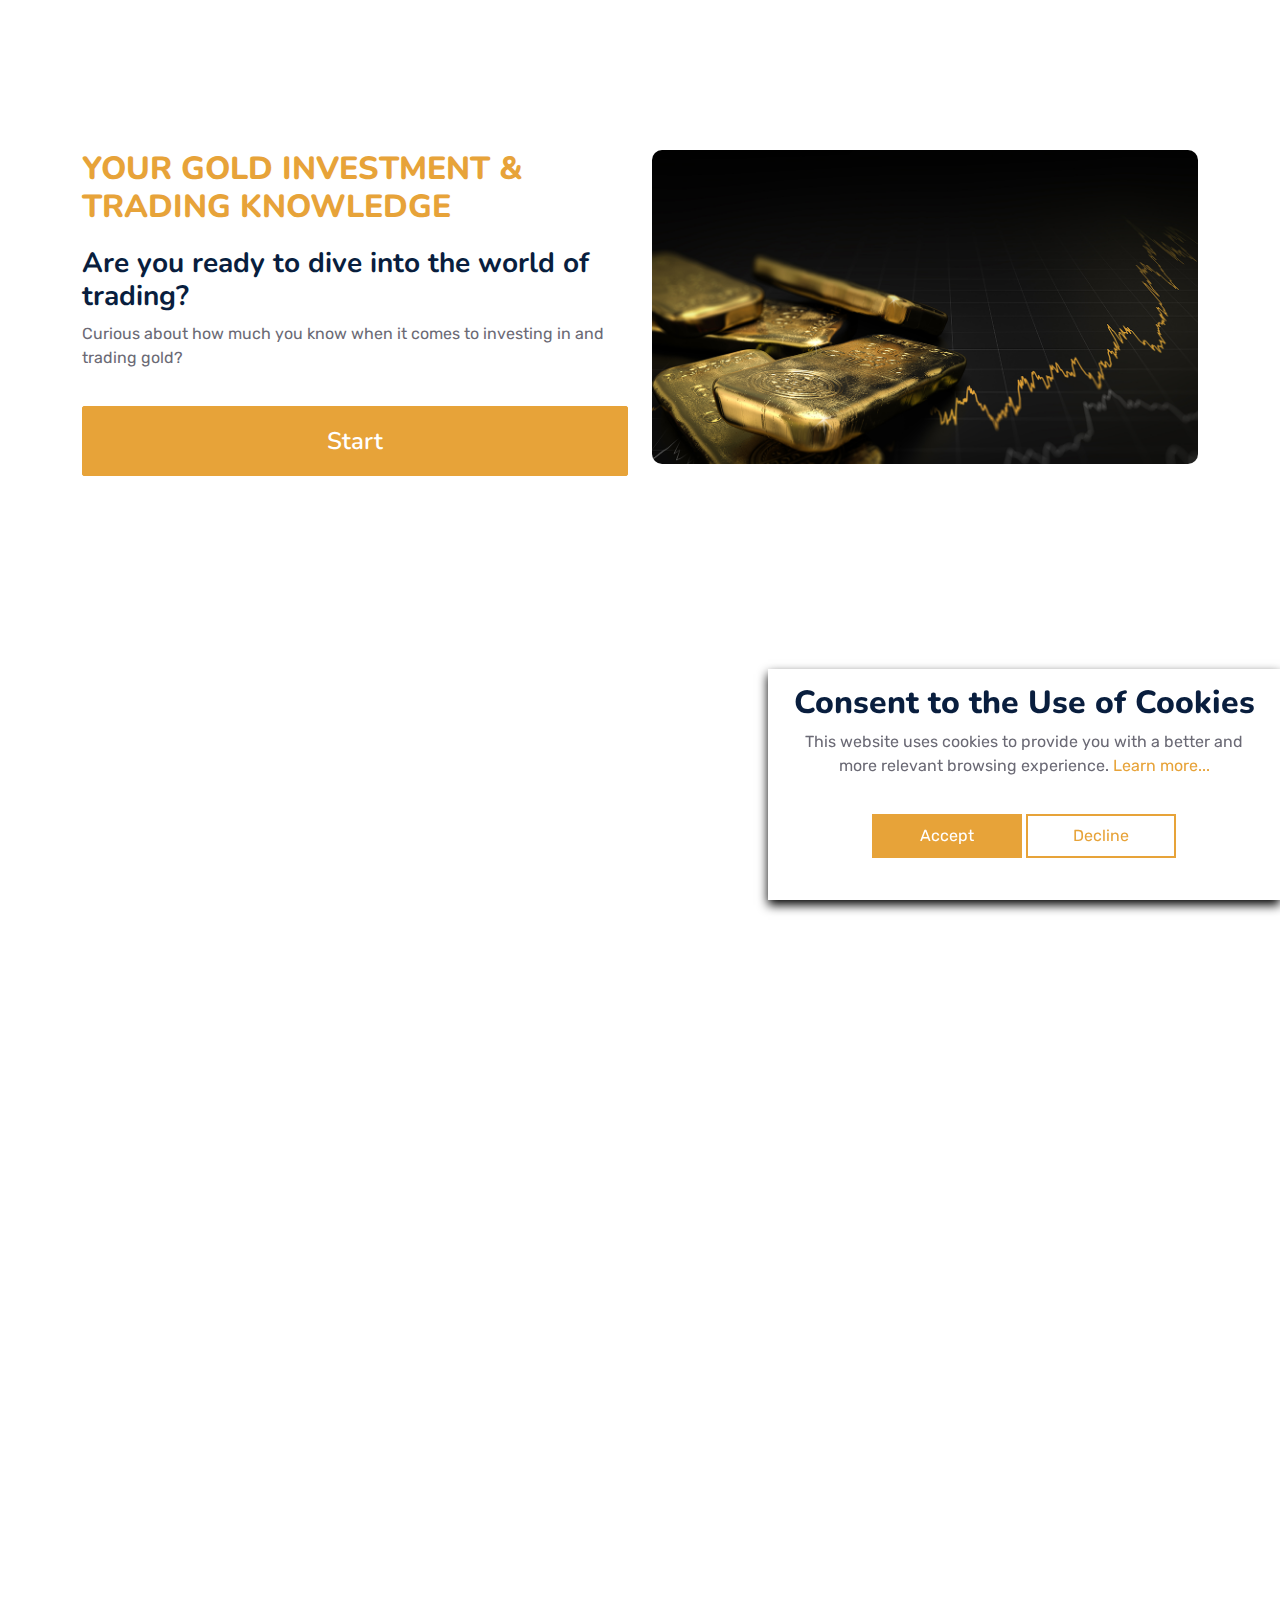
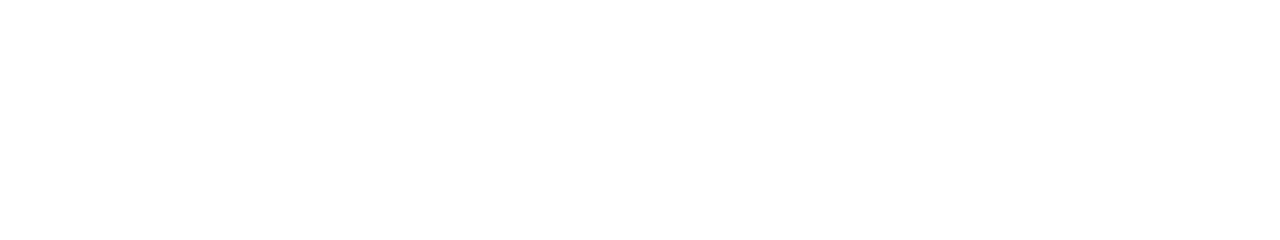
<file: index.html>
<!DOCTYPE html>
<html lang="en">
    <head>
        <meta charset="utf-8" />
        <title>BrainBurst</title>
        <meta content="width=device-width, initial-scale=1.0" name="viewport" />
        <meta content="Free HTML Templates" name="keywords" />
        <meta content="Free HTML Templates" name="description" />

        <!-- Favicon -->
        <link href="img/favicon.ico" rel="icon" />

        <!-- Google Web Fonts -->
        <link rel="preconnect" href="https://fonts.googleapis.com" />
        <link rel="preconnect" href="https://fonts.gstatic.com" crossorigin />
        <link
            href="https://fonts.googleapis.com/css2?family=Nunito:wght@400;600;700;800&family=Rubik:wght@400;500;600;700&display=swap"
            rel="stylesheet"
        />

        <!-- Icon Font Stylesheet -->
        <link
            href="https://cdnjs.cloudflare.com/ajax/libs/font-awesome/5.10.0/css/all.min.css"
            rel="stylesheet"
        />
        <link
            href="https://cdn.jsdelivr.net/npm/bootstrap-icons@1.4.1/font/bootstrap-icons.css"
            rel="stylesheet"
        />

        <!-- Libraries Stylesheet -->
        <link
            href="lib/owlcarousel/assets/owl.carousel.min.css"
            rel="stylesheet"
        />
        <link href="lib/animate/animate.min.css" rel="stylesheet" />

        <!-- Customized Bootstrap Stylesheet -->
        <link href="css/bootstrap.min.css" rel="stylesheet" />

        <!-- Template Stylesheet -->
        <link href="css/style.css" rel="stylesheet" />
    </head>

    <body style="overflow-x: hidden">
        <div id="main-page"></div>
        <div id="quiz-page">
            <div id="container" class="quiz-container">
                <h3 class="h3">You have successfully completed our survey</h3>
            </div>
        </div>

        <!-- Footer Start -->
        <div
            id="footer"
            class="container-fluid bg-dark text-light mt-5 wow fadeInUp"
            data-wow-delay="0.1s"
        >
            <div class="container">
                <div class="row gx-5">
                    <div class="col-lg-12">
                        <div class="row gx-5">
                            <div class="col-lg-4 col-md-12 pt-5 mb-5">
                                <div
                                    class="section-title section-title-sm position-relative pb-3 mb-4"
                                >
                                    <h3 class="text-light mb-0">
                                        <a href="index.html">Home Page</a>
                                    </h3>
                                </div>
                                <p>
                                    Stay connected with us for the latest
                                    insights and updates on gold investing,
                                    trading strategies, and market trends.
                                    Whether you're a beginner or an experienced
                                    investor, we offer valuable resources to
                                    help you make informed decisions.
                                </p>
                            </div>
                            <div class="col-lg-4 col-md-12 pt-5 mb-5">
                                <div
                                    class="section-title section-title-sm position-relative pb-3 mb-4"
                                >
                                    <h3 class="text-light mb-0">Contact Us</h3>
                                </div>
                                <div class="d-flex mb-2">
                                    <i
                                        class="bi bi-geo-alt text-primary me-2"
                                    ></i>
                                    <p class="mb-0">
                                        1 Silo Square, Victoria & Alfred
                                        Waterfront, Cape Town, 8001, South
                                        Africa
                                    </p>
                                </div>
                                <div class="d-flex mb-2">
                                    <i
                                        class="bi bi-envelope-open text-primary me-2"
                                    ></i>
                                    <p class="mb-0">discover_gold@gmail.com</p>
                                </div>
                                <div class="d-flex mb-2">
                                    <i
                                        class="bi bi-telephone text-primary me-2"
                                    ></i>
                                    <p class="mb-0">+27860000654</p>
                                </div>
                            </div>
                            <div class="col-lg-4 col-md-12 pt-0 pt-lg-5 mb-5">
                                <div
                                    class="section-title section-title-sm position-relative pb-3 mb-4"
                                >
                                    <h3 class="text-light mb-0">Quick Links</h3>
                                </div>
                                <div
                                    class="link-animated d-flex flex-column justify-content-start"
                                >
                                    <a
                                        class="text-light mb-2"
                                        href="privacy-policy.html"
                                        ><i
                                            class="bi bi-arrow-right text-primary me-2"
                                        ></i
                                        >Privacy Policy</a
                                    >
                                    <a
                                        class="text-light"
                                        href="terms-of-use.html"
                                        ><i
                                            class="bi bi-arrow-right text-primary me-2"
                                        ></i
                                        >Terms and Conditions</a
                                    >
                                </div>
                            </div>
                        </div>
                    </div>
                </div>
            </div>
        </div>

        <!-- Footer End -->

        <!-- Back to Top -->
        <a
            href="#"
            class="btn btn-lg btn-primary btn-lg-square rounded back-to-top"
            ><i class="bi bi-arrow-up"></i
        ></a>

        <!-- Cookie banner -->
        <div class="cookie-wrapper show">
            <div>
                <i class="bx bx-cookie"></i>
                <h2 style="text-align: center">
                    Consent to the Use of Cookies
                </h2>
            </div>
            <div class="data">
                <p>
                    This website uses cookies to provide you with a better and
                    more relevant browsing experience.
                    <a href="#">Learn more...</a>
                </p>
            </div>

            <div class="buttons">
                <button class="cookie-button" id="acceptBtn">Accept</button>
                <button class="cookie-button" id="declineBtn">Decline</button>
            </div>
        </div>
        <!-- End Cookie banner -->

        <!-- JavaScript Libraries -->
        <script src="https://code.jquery.com/jquery-3.4.1.min.js"></script>
        <script src="https://cdn.jsdelivr.net/npm/bootstrap@5.0.0/dist/js/bootstrap.bundle.min.js"></script>
        <script src="lib/wow/wow.min.js"></script>
        <script src="lib/easing/easing.min.js"></script>
        <script src="lib/waypoints/waypoints.min.js"></script>
        <script src="lib/counterup/counterup.min.js"></script>
        <script src="lib/owlcarousel/owl.carousel.min.js"></script>

        <!-- Template Javascript -->
        <script src="js/main.js"></script>
        <script src="js/cookiebanner.js"></script>
        <script src="js/quiz.js"></script>
    </body>
</html>
</file>
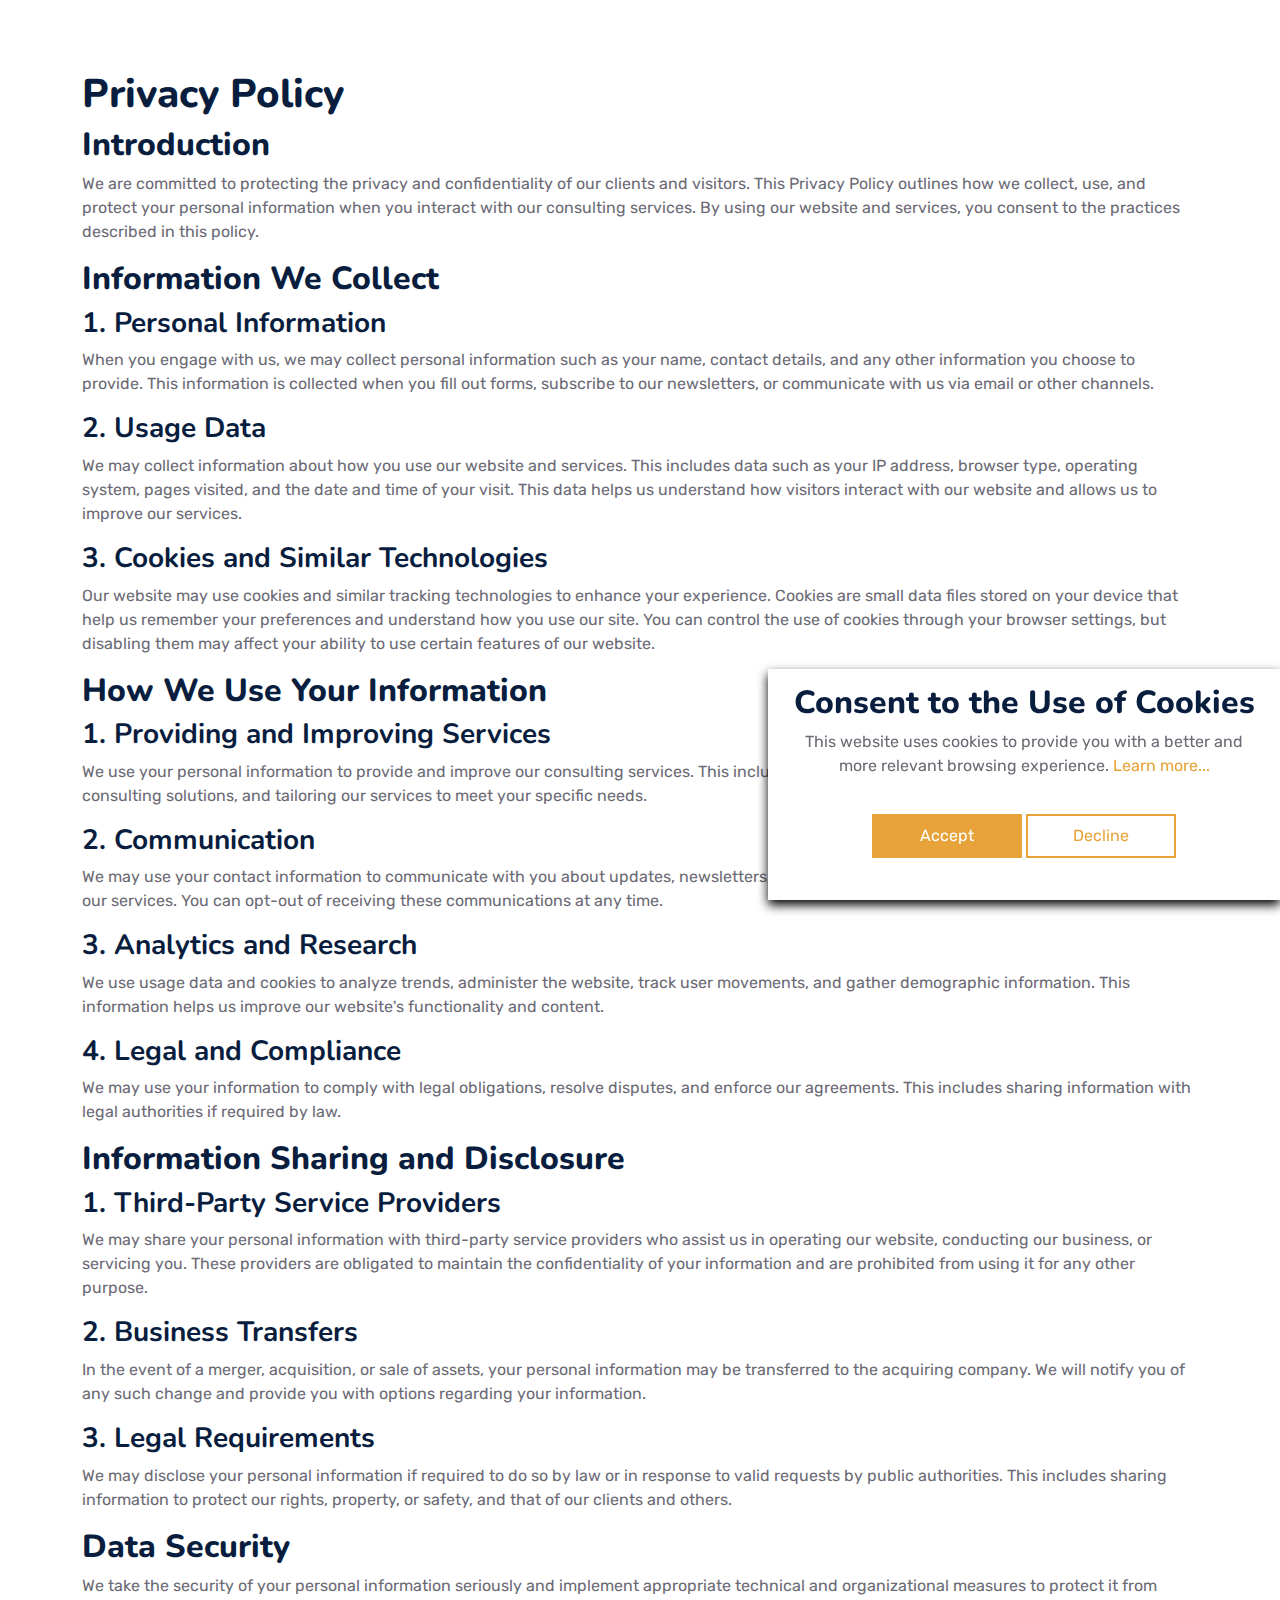
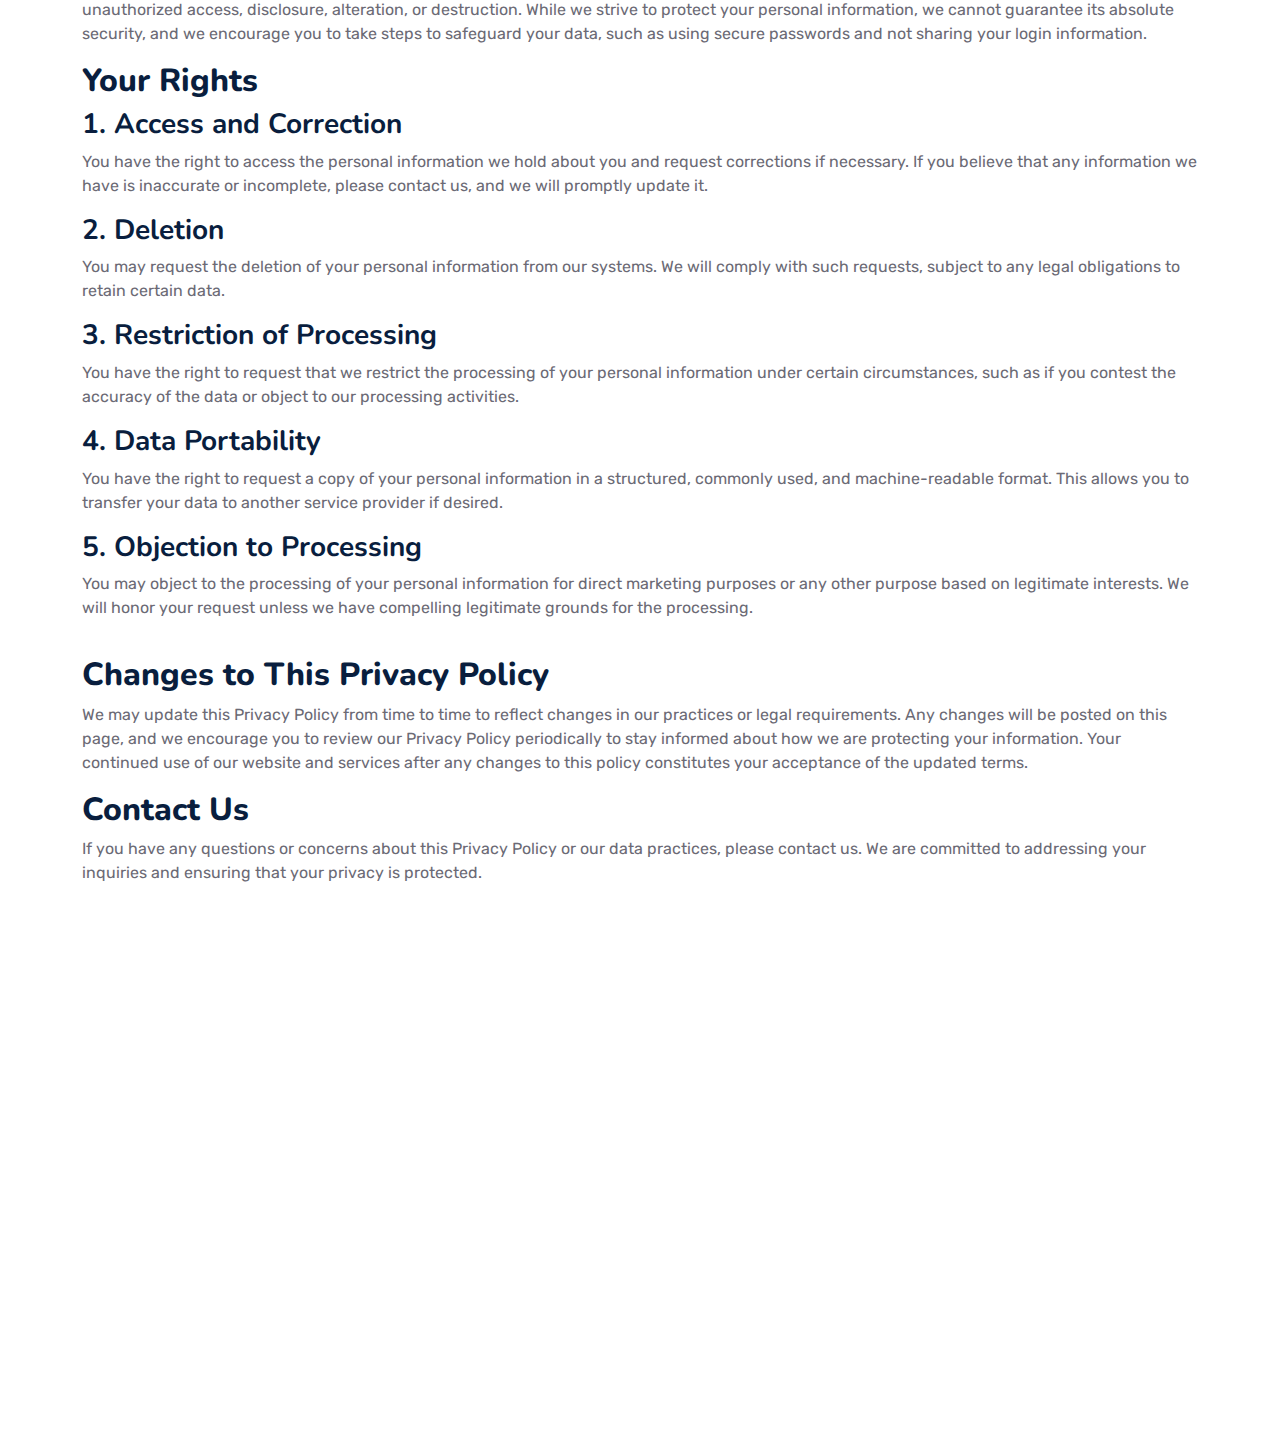
<file: privacy-policy.html>
<!DOCTYPE html>
<html lang="en">
    <head>
        <meta charset="utf-8" />
        <title>BrainBurst</title>
        <meta content="width=device-width, initial-scale=1.0" name="viewport" />
        <meta content="Free HTML Templates" name="keywords" />
        <meta content="Free HTML Templates" name="description" />

        <!-- Favicon -->
        <link href="img/favicon.ico" rel="icon" />

        <!-- Google Web Fonts -->
        <link rel="preconnect" href="https://fonts.googleapis.com" />
        <link rel="preconnect" href="https://fonts.gstatic.com" crossorigin />
        <link
            href="https://fonts.googleapis.com/css2?family=Nunito:wght@400;600;700;800&family=Rubik:wght@400;500;600;700&display=swap"
            rel="stylesheet"
        />

        <!-- Icon Font Stylesheet -->
        <link
            href="https://cdnjs.cloudflare.com/ajax/libs/font-awesome/5.10.0/css/all.min.css"
            rel="stylesheet"
        />
        <link
            href="https://cdn.jsdelivr.net/npm/bootstrap-icons@1.4.1/font/bootstrap-icons.css"
            rel="stylesheet"
        />

        <!-- Libraries Stylesheet -->
        <link
            href="lib/owlcarousel/assets/owl.carousel.min.css"
            rel="stylesheet"
        />
        <link href="lib/animate/animate.min.css" rel="stylesheet" />

        <!-- Customized Bootstrap Stylesheet -->
        <link href="css/bootstrap.min.css" rel="stylesheet" />

        <!-- Template Stylesheet -->
        <link href="css/style.css" rel="stylesheet" />
    </head>

    <body>
        <main
            class="privacy-main"
            style="margin-top: 50px; margin-bottom: 70px"
        >
            <article class="container additional-wrapper">
                <div class="page__content" style="padding: 20px 0px">
                    <h1>Privacy Policy</h1>
                    <h2>Introduction</h2>
                    <p>
                        We are committed to protecting the privacy and
                        confidentiality of our clients and visitors. This
                        Privacy Policy outlines how we collect, use, and protect
                        your personal information when you interact with our
                        consulting services. By using our website and services,
                        you consent to the practices described in this policy.
                    </p>

                    <h2>Information We Collect</h2>
                    <h3>1. Personal Information</h3>
                    <p>
                        When you engage with us, we may collect personal
                        information such as your name, contact details, and any
                        other information you choose to provide. This
                        information is collected when you fill out forms,
                        subscribe to our newsletters, or communicate with us via
                        email or other channels.
                    </p>

                    <h3>2. Usage Data</h3>
                    <p>
                        We may collect information about how you use our website
                        and services. This includes data such as your IP
                        address, browser type, operating system, pages visited,
                        and the date and time of your visit. This data helps us
                        understand how visitors interact with our website and
                        allows us to improve our services.
                    </p>

                    <h3>3. Cookies and Similar Technologies</h3>
                    <p>
                        Our website may use cookies and similar tracking
                        technologies to enhance your experience. Cookies are
                        small data files stored on your device that help us
                        remember your preferences and understand how you use our
                        site. You can control the use of cookies through your
                        browser settings, but disabling them may affect your
                        ability to use certain features of our website.
                    </p>

                    <h2>How We Use Your Information</h2>
                    <h3>1. Providing and Improving Services</h3>
                    <p>
                        We use your personal information to provide and improve
                        our consulting services. This includes responding to
                        inquiries, offering personalized consulting solutions,
                        and tailoring our services to meet your specific needs.
                    </p>

                    <h3>2. Communication</h3>
                    <p>
                        We may use your contact information to communicate with
                        you about updates, newsletters, promotional materials,
                        and other information related to our services. You can
                        opt-out of receiving these communications at any time.
                    </p>

                    <h3>3. Analytics and Research</h3>
                    <p>
                        We use usage data and cookies to analyze trends,
                        administer the website, track user movements, and gather
                        demographic information. This information helps us
                        improve our website's functionality and content.
                    </p>

                    <h3>4. Legal and Compliance</h3>
                    <p>
                        We may use your information to comply with legal
                        obligations, resolve disputes, and enforce our
                        agreements. This includes sharing information with legal
                        authorities if required by law.
                    </p>

                    <h2>Information Sharing and Disclosure</h2>
                    <h3>1. Third-Party Service Providers</h3>
                    <p>
                        We may share your personal information with third-party
                        service providers who assist us in operating our
                        website, conducting our business, or servicing you.
                        These providers are obligated to maintain the
                        confidentiality of your information and are prohibited
                        from using it for any other purpose.
                    </p>

                    <h3>2. Business Transfers</h3>
                    <p>
                        In the event of a merger, acquisition, or sale of
                        assets, your personal information may be transferred to
                        the acquiring company. We will notify you of any such
                        change and provide you with options regarding your
                        information.
                    </p>

                    <h3>3. Legal Requirements</h3>
                    <p>
                        We may disclose your personal information if required to
                        do so by law or in response to valid requests by public
                        authorities. This includes sharing information to
                        protect our rights, property, or safety, and that of our
                        clients and others.
                    </p>

                    <h2>Data Security</h2>
                    <p>
                        We take the security of your personal information
                        seriously and implement appropriate technical and
                        organizational measures to protect it from unauthorized
                        access, disclosure, alteration, or destruction. While we
                        strive to protect your personal information, we cannot
                        guarantee its absolute security, and we encourage you to
                        take steps to safeguard your data, such as using secure
                        passwords and not sharing your login information.
                    </p>

                    <h2>Your Rights</h2>
                    <h3>1. Access and Correction</h3>
                    <p>
                        You have the right to access the personal information we
                        hold about you and request corrections if necessary. If
                        you believe that any information we have is inaccurate
                        or incomplete, please contact us, and we will promptly
                        update it.
                    </p>

                    <h3>2. Deletion</h3>
                    <p>
                        You may request the deletion of your personal
                        information from our systems. We will comply with such
                        requests, subject to any legal obligations to retain
                        certain data.
                    </p>

                    <h3>3. Restriction of Processing</h3>
                    <p>
                        You have the right to request that we restrict the
                        processing of your personal information under certain
                        circumstances, such as if you contest the accuracy of
                        the data or object to our processing activities.
                    </p>

                    <h3>4. Data Portability</h3>
                    <p>
                        You have the right to request a copy of your personal
                        information in a structured, commonly used, and
                        machine-readable format. This allows you to transfer
                        your data to another service provider if desired.
                    </p>

                    <h3>5. Objection to Processing</h3>
                    <p>
                        You may object to the processing of your personal
                        information for direct marketing purposes or any other
                        purpose based on legitimate interests. We will honor
                        your request unless we have compelling legitimate
                        grounds for the processing.
                    </p>
                </div>

                <h2>Changes to This Privacy Policy</h2>
                <p>
                    We may update this Privacy Policy from time to time to
                    reflect changes in our practices or legal requirements. Any
                    changes will be posted on this page, and we encourage you to
                    review our Privacy Policy periodically to stay informed
                    about how we are protecting your information. Your continued
                    use of our website and services after any changes to this
                    policy constitutes your acceptance of the updated terms.
                </p>

                <h2>Contact Us</h2>
                <p>
                    If you have any questions or concerns about this Privacy
                    Policy or our data practices, please contact us. We are
                    committed to addressing your inquiries and ensuring that
                    your privacy is protected.
                </p>
            </article>
        </main>

        <!-- Footer Start -->
        <div
            id="footer"
            class="container-fluid bg-dark text-light mt-5 wow fadeInUp"
            data-wow-delay="0.1s"
        >
            <div class="container">
                <div class="row gx-5">
                    <div class="col-lg-12">
                        <div class="row gx-5">
                            <div class="col-lg-4 col-md-12 pt-5 mb-5">
                                <div
                                    class="section-title section-title-sm position-relative pb-3 mb-4"
                                >
                                    <h3 class="text-light mb-0">
                                        <a href="index.html">Home Page</a>
                                    </h3>
                                </div>
                                <p>
                                    Stay connected with us for the latest
                                    insights and updates on gold investing,
                                    trading strategies, and market trends.
                                    Whether you're a beginner or an experienced
                                    investor, we offer valuable resources to
                                    help you make informed decisions.
                                </p>
                            </div>
                            <div class="col-lg-4 col-md-12 pt-5 mb-5">
                                <div
                                    class="section-title section-title-sm position-relative pb-3 mb-4"
                                >
                                    <h3 class="text-light mb-0">Contact Us</h3>
                                </div>
                                <div class="d-flex mb-2">
                                    <i
                                        class="bi bi-geo-alt text-primary me-2"
                                    ></i>
                                    <p class="mb-0">
                                        1 Silo Square, Victoria & Alfred
                                        Waterfront, Cape Town, 8001, South
                                        Africa
                                    </p>
                                </div>
                                <div class="d-flex mb-2">
                                    <i
                                        class="bi bi-envelope-open text-primary me-2"
                                    ></i>
                                    <p class="mb-0">discover_gold@gmail.com</p>
                                </div>
                                <div class="d-flex mb-2">
                                    <i
                                        class="bi bi-telephone text-primary me-2"
                                    ></i>
                                    <p class="mb-0">+27860000654</p>
                                </div>
                            </div>
                            <div class="col-lg-4 col-md-12 pt-0 pt-lg-5 mb-5">
                                <div
                                    class="section-title section-title-sm position-relative pb-3 mb-4"
                                >
                                    <h3 class="text-light mb-0">Quick Links</h3>
                                </div>
                                <div
                                    class="link-animated d-flex flex-column justify-content-start"
                                >
                                    <a
                                        class="text-light mb-2"
                                        href="privacy-policy.html"
                                        ><i
                                            class="bi bi-arrow-right text-primary me-2"
                                        ></i
                                        >Privacy Policy</a
                                    >
                                    <a
                                        class="text-light"
                                        href="terms-of-use.html"
                                        ><i
                                            class="bi bi-arrow-right text-primary me-2"
                                        ></i
                                        >Terms and Conditions</a
                                    >
                                </div>
                            </div>
                        </div>
                    </div>
                </div>
            </div>
        </div>

        <!-- Footer End -->

        <!-- Back to Top -->
        <a
            href="#"
            class="btn btn-lg btn-primary btn-lg-square rounded back-to-top"
            ><i class="bi bi-arrow-up"></i
        ></a>

        <!-- Cookie banner -->
        <div class="cookie-wrapper show">
            <div>
                <i class="bx bx-cookie"></i>
                <h2 style="text-align: center">
                    Consent to the Use of Cookies
                </h2>
            </div>
            <div class="data">
                <p>
                    This website uses cookies to provide you with a better and
                    more relevant browsing experience.
                    <a href="#">Learn more...</a>
                </p>
            </div>

            <div class="buttons">
                <button class="cookie-button" id="acceptBtn">Accept</button>
                <button class="cookie-button" id="declineBtn">Decline</button>
            </div>
        </div>
        <!-- End Cookie banner -->

        <!-- JavaScript Libraries -->
        <script src="https://code.jquery.com/jquery-3.4.1.min.js"></script>
        <script src="https://cdn.jsdelivr.net/npm/bootstrap@5.0.0/dist/js/bootstrap.bundle.min.js"></script>
        <script src="lib/wow/wow.min.js"></script>
        <script src="lib/easing/easing.min.js"></script>
        <script src="lib/waypoints/waypoints.min.js"></script>
        <script src="lib/counterup/counterup.min.js"></script>
        <script src="lib/owlcarousel/owl.carousel.min.js"></script>

        <!-- Template Javascript -->
        <script src="js/main.js"></script>
        <script src="js/cookiebanner.js"></script>
        <script src="js/quiz.js"></script>
    </body>
</html>
</file>
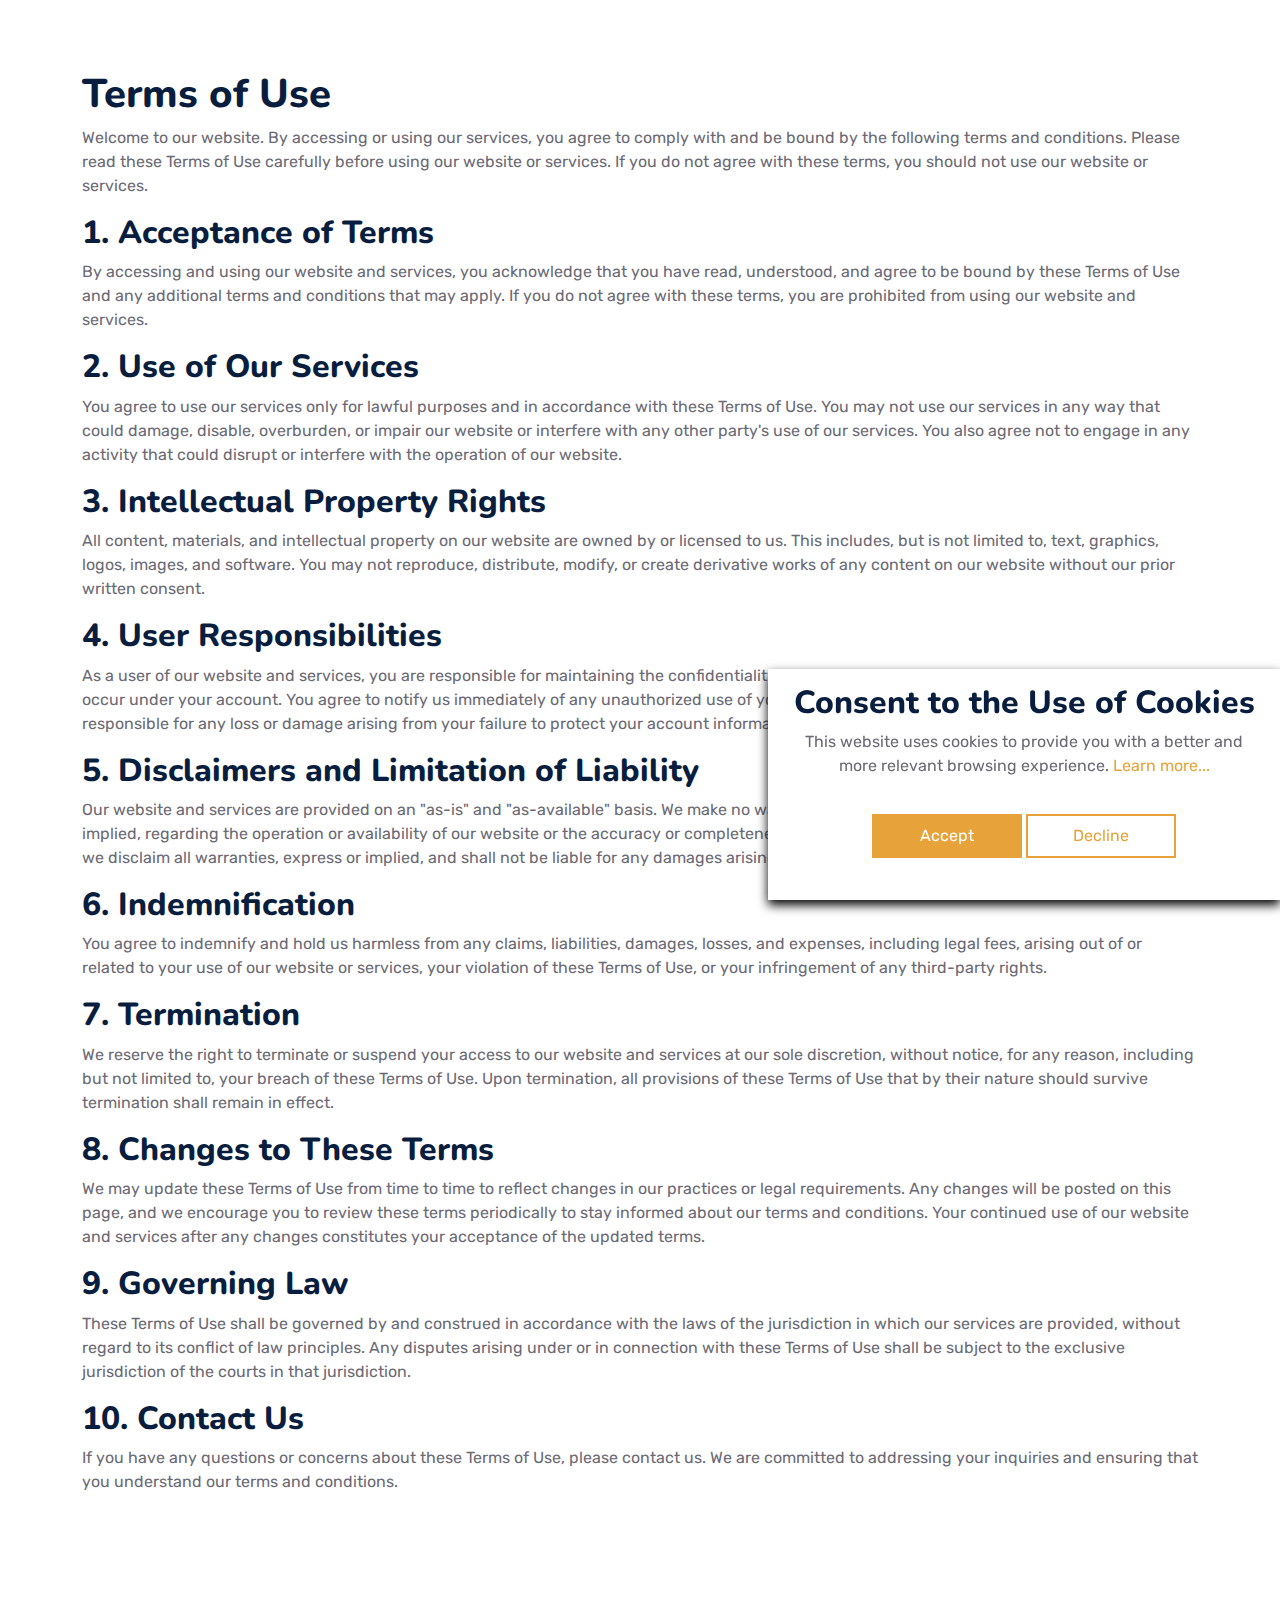
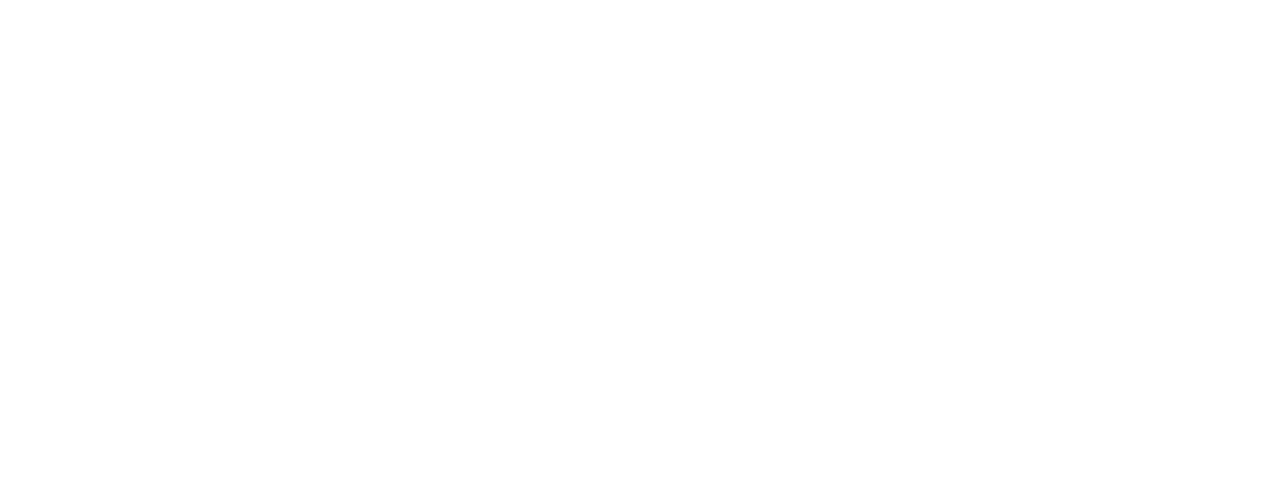
<file: terms-of-use.html>
<!DOCTYPE html>
<html lang="en">
    <head>
        <meta charset="utf-8" />
        <title>BrainBurst</title>
        <meta content="width=device-width, initial-scale=1.0" name="viewport" />
        <meta content="Free HTML Templates" name="keywords" />
        <meta content="Free HTML Templates" name="description" />

        <!-- Favicon -->
        <link href="img/favicon.ico" rel="icon" />

        <!-- Google Web Fonts -->
        <link rel="preconnect" href="https://fonts.googleapis.com" />
        <link rel="preconnect" href="https://fonts.gstatic.com" crossorigin />
        <link
            href="https://fonts.googleapis.com/css2?family=Nunito:wght@400;600;700;800&family=Rubik:wght@400;500;600;700&display=swap"
            rel="stylesheet"
        />

        <!-- Icon Font Stylesheet -->
        <link
            href="https://cdnjs.cloudflare.com/ajax/libs/font-awesome/5.10.0/css/all.min.css"
            rel="stylesheet"
        />
        <link
            href="https://cdn.jsdelivr.net/npm/bootstrap-icons@1.4.1/font/bootstrap-icons.css"
            rel="stylesheet"
        />

        <!-- Libraries Stylesheet -->
        <link
            href="lib/owlcarousel/assets/owl.carousel.min.css"
            rel="stylesheet"
        />
        <link href="lib/animate/animate.min.css" rel="stylesheet" />

        <!-- Customized Bootstrap Stylesheet -->
        <link href="css/bootstrap.min.css" rel="stylesheet" />

        <!-- Template Stylesheet -->
        <link href="css/style.css" rel="stylesheet" />
    </head>

    <body>
        <main class="terms-main" style="margin-top: 50px; margin-bottom: 70px">
            <article class="container additional-wrapper">
                <div class="page__content" style="padding: 20px 0px">
                    <h1>Terms of Use</h1>
                    <p>
                        Welcome to our website. By accessing or using our
                        services, you agree to comply with and be bound by the
                        following terms and conditions. Please read these Terms
                        of Use carefully before using our website or services.
                        If you do not agree with these terms, you should not use
                        our website or services.
                    </p>

                    <h2>1. Acceptance of Terms</h2>
                    <p>
                        By accessing and using our website and services, you
                        acknowledge that you have read, understood, and agree to
                        be bound by these Terms of Use and any additional terms
                        and conditions that may apply. If you do not agree with
                        these terms, you are prohibited from using our website
                        and services.
                    </p>

                    <h2>2. Use of Our Services</h2>
                    <p>
                        You agree to use our services only for lawful purposes
                        and in accordance with these Terms of Use. You may not
                        use our services in any way that could damage, disable,
                        overburden, or impair our website or interfere with any
                        other party's use of our services. You also agree not to
                        engage in any activity that could disrupt or interfere
                        with the operation of our website.
                    </p>

                    <h2>3. Intellectual Property Rights</h2>
                    <p>
                        All content, materials, and intellectual property on our
                        website are owned by or licensed to us. This includes,
                        but is not limited to, text, graphics, logos, images,
                        and software. You may not reproduce, distribute, modify,
                        or create derivative works of any content on our website
                        without our prior written consent.
                    </p>

                    <h2>4. User Responsibilities</h2>
                    <p>
                        As a user of our website and services, you are
                        responsible for maintaining the confidentiality of your
                        account information and for all activities that occur
                        under your account. You agree to notify us immediately
                        of any unauthorized use of your account or any other
                        breach of security. We are not responsible for any loss
                        or damage arising from your failure to protect your
                        account information.
                    </p>

                    <h2>5. Disclaimers and Limitation of Liability</h2>
                    <p>
                        Our website and services are provided on an "as-is" and
                        "as-available" basis. We make no warranties or
                        representations of any kind, express or implied,
                        regarding the operation or availability of our website
                        or the accuracy or completeness of any content. To the
                        fullest extent permitted by law, we disclaim all
                        warranties, express or implied, and shall not be liable
                        for any damages arising from your use of our website or
                        services.
                    </p>

                    <h2>6. Indemnification</h2>
                    <p>
                        You agree to indemnify and hold us harmless from any
                        claims, liabilities, damages, losses, and expenses,
                        including legal fees, arising out of or related to your
                        use of our website or services, your violation of these
                        Terms of Use, or your infringement of any third-party
                        rights.
                    </p>

                    <h2>7. Termination</h2>
                    <p>
                        We reserve the right to terminate or suspend your access
                        to our website and services at our sole discretion,
                        without notice, for any reason, including but not
                        limited to, your breach of these Terms of Use. Upon
                        termination, all provisions of these Terms of Use that
                        by their nature should survive termination shall remain
                        in effect.
                    </p>

                    <h2>8. Changes to These Terms</h2>
                    <p>
                        We may update these Terms of Use from time to time to
                        reflect changes in our practices or legal requirements.
                        Any changes will be posted on this page, and we
                        encourage you to review these terms periodically to stay
                        informed about our terms and conditions. Your continued
                        use of our website and services after any changes
                        constitutes your acceptance of the updated terms.
                    </p>

                    <h2>9. Governing Law</h2>
                    <p>
                        These Terms of Use shall be governed by and construed in
                        accordance with the laws of the jurisdiction in which
                        our services are provided, without regard to its
                        conflict of law principles. Any disputes arising under
                        or in connection with these Terms of Use shall be
                        subject to the exclusive jurisdiction of the courts in
                        that jurisdiction.
                    </p>

                    <h2>10. Contact Us</h2>
                    <p>
                        If you have any questions or concerns about these Terms
                        of Use, please contact us. We are committed to
                        addressing your inquiries and ensuring that you
                        understand our terms and conditions.
                    </p>
                </div>
            </article>
        </main>

        <!-- Footer Start -->
        <div
            id="footer"
            class="container-fluid bg-dark text-light mt-5 wow fadeInUp"
            data-wow-delay="0.1s"
        >
            <div class="container">
                <div class="row gx-5">
                    <div class="col-lg-12">
                        <div class="row gx-5">
                            <div class="col-lg-4 col-md-12 pt-5 mb-5">
                                <div
                                    class="section-title section-title-sm position-relative pb-3 mb-4"
                                >
                                    <h3 class="text-light mb-0">
                                        <a href="index.html">Home Page</a>
                                    </h3>
                                </div>
                                <p>
                                    Stay connected with us for the latest
                                    insights and updates on gold investing,
                                    trading strategies, and market trends.
                                    Whether you're a beginner or an experienced
                                    investor, we offer valuable resources to
                                    help you make informed decisions.
                                </p>
                            </div>
                            <div class="col-lg-4 col-md-12 pt-5 mb-5">
                                <div
                                    class="section-title section-title-sm position-relative pb-3 mb-4"
                                >
                                    <h3 class="text-light mb-0">Contact Us</h3>
                                </div>
                                <div class="d-flex mb-2">
                                    <i
                                        class="bi bi-geo-alt text-primary me-2"
                                    ></i>
                                    <p class="mb-0">
                                        1 Silo Square, Victoria & Alfred
                                        Waterfront, Cape Town, 8001, South
                                        Africa
                                    </p>
                                </div>
                                <div class="d-flex mb-2">
                                    <i
                                        class="bi bi-envelope-open text-primary me-2"
                                    ></i>
                                    <p class="mb-0">discover_gold@gmail.com</p>
                                </div>
                                <div class="d-flex mb-2">
                                    <i
                                        class="bi bi-telephone text-primary me-2"
                                    ></i>
                                    <p class="mb-0">+27860000654</p>
                                </div>
                            </div>
                            <div class="col-lg-4 col-md-12 pt-0 pt-lg-5 mb-5">
                                <div
                                    class="section-title section-title-sm position-relative pb-3 mb-4"
                                >
                                    <h3 class="text-light mb-0">Quick Links</h3>
                                </div>
                                <div
                                    class="link-animated d-flex flex-column justify-content-start"
                                >
                                    <a
                                        class="text-light mb-2"
                                        href="privacy-policy.html"
                                        ><i
                                            class="bi bi-arrow-right text-primary me-2"
                                        ></i
                                        >Privacy Policy</a
                                    >
                                    <a
                                        class="text-light"
                                        href="terms-of-use.html"
                                        ><i
                                            class="bi bi-arrow-right text-primary me-2"
                                        ></i
                                        >Terms and Conditions</a
                                    >
                                </div>
                            </div>
                        </div>
                    </div>
                </div>
            </div>
        </div>

        <!-- Footer End -->

        <!-- Back to Top -->
        <a
            href="#"
            class="btn btn-lg btn-primary btn-lg-square rounded back-to-top"
            ><i class="bi bi-arrow-up"></i
        ></a>

        <!-- Cookie banner -->
        <div class="cookie-wrapper show">
            <div>
                <i class="bx bx-cookie"></i>
                <h2 style="text-align: center">
                    Consent to the Use of Cookies
                </h2>
            </div>
            <div class="data">
                <p>
                    This website uses cookies to provide you with a better and
                    more relevant browsing experience.
                    <a href="#">Learn more...</a>
                </p>
            </div>

            <div class="buttons">
                <button class="cookie-button" id="acceptBtn">Accept</button>
                <button class="cookie-button" id="declineBtn">Decline</button>
            </div>
        </div>
        <!-- End Cookie banner -->

        <!-- JavaScript Libraries -->
        <script src="https://code.jquery.com/jquery-3.4.1.min.js"></script>
        <script src="https://cdn.jsdelivr.net/npm/bootstrap@5.0.0/dist/js/bootstrap.bundle.min.js"></script>
        <script src="lib/wow/wow.min.js"></script>
        <script src="lib/easing/easing.min.js"></script>
        <script src="lib/waypoints/waypoints.min.js"></script>
        <script src="lib/counterup/counterup.min.js"></script>
        <script src="lib/owlcarousel/owl.carousel.min.js"></script>

        <!-- Template Javascript -->
        <script src="js/main.js"></script>
        <script src="js/cookiebanner.js"></script>
        <script src="js/quiz.js"></script>
    </body>
</html>
</file>
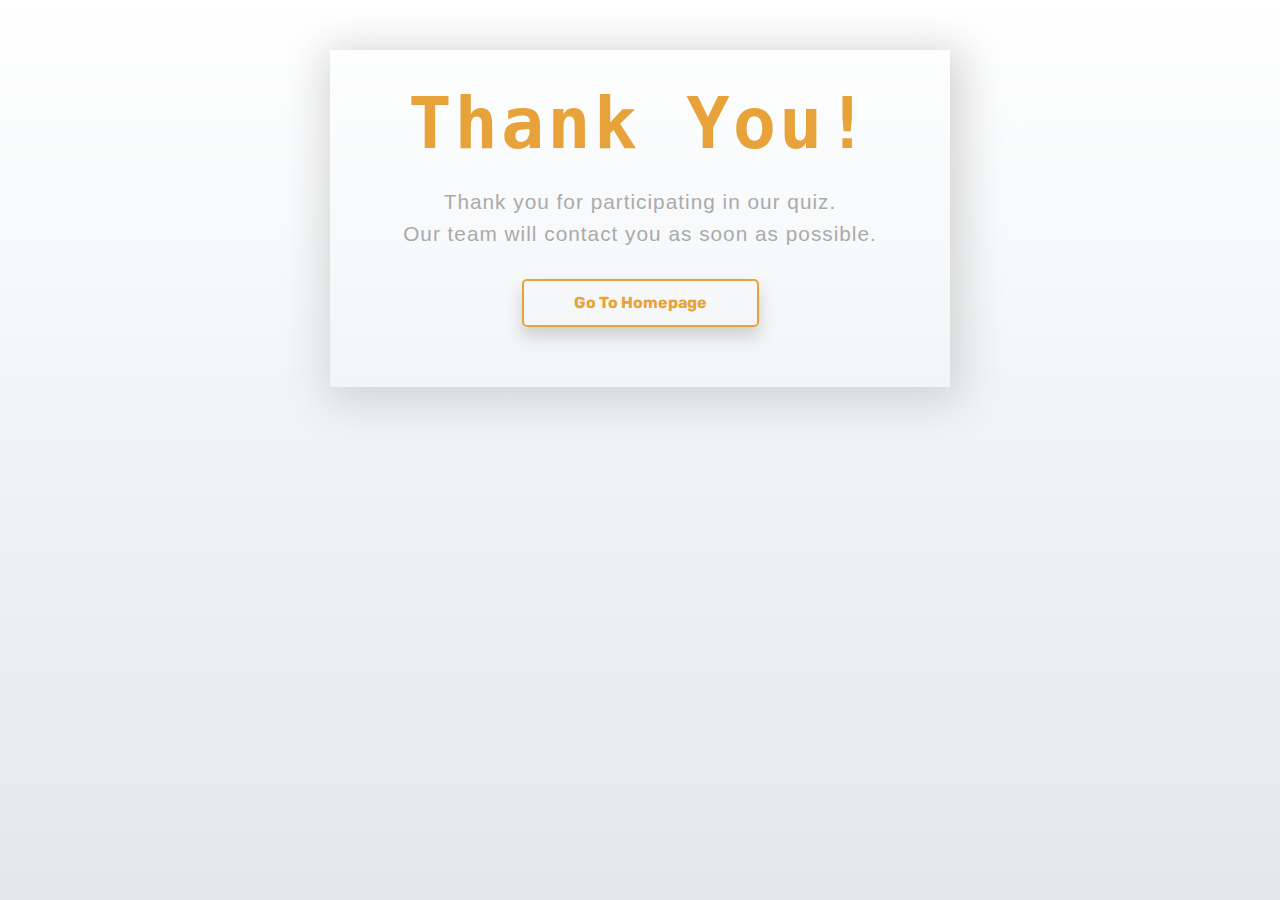
<file: thanks.html>
<!DOCTYPE html>
<html lang="en">
    <head>
        <meta charset="utf-8" />
        <title>BrainBurst</title>
        <meta content="width=device-width, initial-scale=1.0" name="viewport" />
        <meta content="Free HTML Templates" name="keywords" />
        <meta content="Free HTML Templates" name="description" />

        <!-- Favicon -->
        <link href="img/favicon.ico" rel="icon" />

        <!-- Google Web Fonts -->
        <link rel="preconnect" href="https://fonts.googleapis.com" />
        <link rel="preconnect" href="https://fonts.gstatic.com" crossorigin />
        <link
            href="https://fonts.googleapis.com/css2?family=Nunito:wght@400;600;700;800&family=Rubik:wght@400;500;600;700&display=swap"
            rel="stylesheet"
        />

        <!-- Icon Font Stylesheet -->
        <link
            href="https://cdnjs.cloudflare.com/ajax/libs/font-awesome/5.10.0/css/all.min.css"
            rel="stylesheet"
        />
        <link
            href="https://cdn.jsdelivr.net/npm/bootstrap-icons@1.4.1/font/bootstrap-icons.css"
            rel="stylesheet"
        />

        <!-- Libraries Stylesheet -->
        <link
            href="lib/owlcarousel/assets/owl.carousel.min.css"
            rel="stylesheet"
        />
        <link href="lib/animate/animate.min.css" rel="stylesheet" />

        <!-- Customized Bootstrap Stylesheet -->
        <link href="css/bootstrap.min.css" rel="stylesheet" />

        <!-- Template Stylesheet -->
        <link href="css/style.css" rel="stylesheet" />
        <link href="css/thanks.css" rel="stylesheet" />
    </head>
    <body>
        <div class="thanks-content">
            <div class="wrapper-1">
                <div class="wrapper-2">
                    <h1>Thank You!</h1>
                    <p>Thank you for participating in our quiz.</p>
                    <p>Our team will contact you as soon as possible.</p>
                    <a href="index.html">
                        <button id="go-home">Go to Homepage</button>
                    </a>
                </div>
            </div>
        </div>
    </body>
</html>
</file>
<file: css/style.css>
/********** Template CSS **********/
:root {
    --primary: #e7a339;
    --secondary: #34ad54;
    --light: #eef9ff;
    --dark: #091e3e;
}

/*** Spinner ***/
.spinner {
    width: 40px;
    height: 40px;
    background: var(--primary);
    margin: 100px auto;
    -webkit-animation: sk-rotateplane 1.2s infinite ease-in-out;
    animation: sk-rotateplane 1.2s infinite ease-in-out;
}

@-webkit-keyframes sk-rotateplane {
    0% {
        -webkit-transform: perspective(120px);
    }
    50% {
        -webkit-transform: perspective(120px) rotateY(180deg);
    }
    100% {
        -webkit-transform: perspective(120px) rotateY(180deg) rotateX(180deg);
    }
}

@keyframes sk-rotateplane {
    0% {
        transform: perspective(120px) rotateX(0deg) rotateY(0deg);
        -webkit-transform: perspective(120px) rotateX(0deg) rotateY(0deg);
    }
    50% {
        transform: perspective(120px) rotateX(-180.1deg) rotateY(0deg);
        -webkit-transform: perspective(120px) rotateX(-180.1deg) rotateY(0deg);
    }
    100% {
        transform: perspective(120px) rotateX(-180deg) rotateY(-179.9deg);
        -webkit-transform: perspective(120px) rotateX(-180deg)
            rotateY(-179.9deg);
    }
}

#spinner {
    opacity: 0;
    visibility: hidden;
    transition: opacity 0.5s ease-out, visibility 0s linear 0.5s;
    z-index: 99999;
}

#spinner.show {
    transition: opacity 0.5s ease-out, visibility 0s linear 0s;
    visibility: visible;
    opacity: 1;
}

/*** Heading ***/
h1,
h2,
.fw-bold {
    font-weight: 800 !important;
}

h3,
h4,
.fw-semi-bold {
    font-weight: 700 !important;
}

h5,
h6,
.fw-medium {
    font-weight: 600 !important;
}

/*** Button ***/
.btn {
    font-family: 'Nunito', sans-serif;
    font-weight: 600;
    transition: 0.5s;
}

.btn-primary,
.btn-secondary {
    color: #ffffff;
    box-shadow: inset 0 0 0 50px transparent;
}

.btn-primary:hover {
    box-shadow: inset 0 0 0 0 var(--primary);
}

.btn-secondary:hover {
    box-shadow: inset 0 0 0 0 var(--secondary);
}

.btn-square {
    width: 36px;
    height: 36px;
}

.btn-sm-square {
    width: 30px;
    height: 30px;
}

.btn-lg-square {
    width: 48px;
    height: 48px;
}

.btn-square,
.btn-sm-square,
.btn-lg-square {
    padding-left: 0;
    padding-right: 0;
    text-align: center;
}

/*** Navbar ***/
.navbar-dark .navbar-nav .nav-link {
    font-family: 'Nunito', sans-serif;
    position: relative;
    margin-left: 25px;
    padding: 35px 0;
    color: #ffffff;
    font-size: 18px;
    font-weight: 600;
    outline: none;
    transition: 0.5s;
}

.sticky-top.navbar-dark .navbar-nav .nav-link {
    padding: 20px 0;
    color: var(--dark);
}

.navbar-dark .navbar-nav .nav-link:hover,
.navbar-dark .navbar-nav .nav-link.active {
    color: var(--primary);
}

.navbar-dark .navbar-brand h1 {
    color: #ffffff;
}

.navbar-dark .navbar-toggler {
    color: var(--primary) !important;
    border-color: var(--primary) !important;
}

@media (max-width: 991.98px) {
    .sticky-top.navbar-dark {
        position: relative;
        background: #ffffff;
    }

    .navbar-dark .navbar-nav .nav-link,
    .navbar-dark .navbar-nav .nav-link.show,
    .sticky-top.navbar-dark .navbar-nav .nav-link {
        padding: 10px 0;
        color: var(--dark);
    }

    .navbar-dark .navbar-brand h1 {
        color: var(--primary);
    }
}

@media (min-width: 992px) {
    .navbar-dark {
        position: absolute;
        width: 100%;
        top: 0;
        left: 0;
        border-bottom: 1px solid rgba(256, 256, 256, 0.1);
        z-index: 999;
    }

    .sticky-top.navbar-dark {
        position: fixed;
        background: #ffffff;
    }

    .navbar-dark .navbar-nav .nav-link::before {
        position: absolute;
        content: '';
        width: 0;
        height: 2px;
        bottom: -1px;
        left: 50%;
        background: var(--primary);
        transition: 0.5s;
    }

    .navbar-dark .navbar-nav .nav-link:hover::before,
    .navbar-dark .navbar-nav .nav-link.active::before {
        width: 100%;
        left: 0;
    }

    .navbar-dark .navbar-nav .nav-link.nav-contact::before {
        display: none;
    }

    .sticky-top.navbar-dark .navbar-brand h1 {
        color: var(--primary);
    }
}

/*** Carousel ***/
.carousel-caption {
    top: 0;
    left: 0;
    right: 0;
    bottom: 0;
    background: rgba(9, 30, 62, 0.7);
    z-index: 1;
}

@media (max-width: 576px) {
    .carousel-caption h5 {
        font-size: 14px;
        font-weight: 500 !important;
    }

    .carousel-caption h1 {
        font-size: 30px;
        font-weight: 600 !important;
    }
}

.carousel-control-prev,
.carousel-control-next {
    width: 10%;
}

.carousel-control-prev-icon,
.carousel-control-next-icon {
    width: 3rem;
    height: 3rem;
}

/*** Section Title ***/
.section-title::before {
    position: absolute;
    content: '';
    width: 150px;
    height: 5px;
    left: 0;
    bottom: 0;
    background: var(--primary);
    border-radius: 2px;
}

.section-title.text-center::before {
    left: 50%;
    margin-left: -75px;
}

.section-title.section-title-sm::before {
    width: 90px;
    height: 3px;
}

.section-title::after {
    position: absolute;
    content: '';
    width: 6px;
    height: 5px;
    bottom: 0px;
    background: #ffffff;
    -webkit-animation: section-title-run 5s infinite linear;
    animation: section-title-run 5s infinite linear;
}

.section-title.section-title-sm::after {
    width: 4px;
    height: 3px;
}

.section-title.text-center::after {
    -webkit-animation: section-title-run-center 5s infinite linear;
    animation: section-title-run-center 5s infinite linear;
}

.section-title.section-title-sm::after {
    -webkit-animation: section-title-run-sm 5s infinite linear;
    animation: section-title-run-sm 5s infinite linear;
}

@-webkit-keyframes section-title-run {
    0% {
        left: 0;
    }
    50% {
        left: 145px;
    }
    100% {
        left: 0;
    }
}

@-webkit-keyframes section-title-run-center {
    0% {
        left: 50%;
        margin-left: -75px;
    }
    50% {
        left: 50%;
        margin-left: 45px;
    }
    100% {
        left: 50%;
        margin-left: -75px;
    }
}

@-webkit-keyframes section-title-run-sm {
    0% {
        left: 0;
    }
    50% {
        left: 85px;
    }
    100% {
        left: 0;
    }
}

/*** Service ***/
.service-item {
    position: relative;
    height: 400px;
    padding: 0 30px;
    transition: 0.5s;
}

.service-item .service-icon {
    margin-bottom: 30px;
    width: 60px;
    height: 60px;
    display: flex;
    align-items: center;
    justify-content: center;
    background: var(--primary);
    border-radius: 2px;
    transform: rotate(-45deg);
}

.service-item .service-icon i {
    transform: rotate(45deg);
}

.service-item a.btn {
    position: absolute;
    width: 60px;
    bottom: -48px;
    left: 50%;
    margin-left: -30px;
    opacity: 0;
}

.service-item:hover a.btn {
    bottom: -24px;
    opacity: 1;
}

/*** Testimonial ***/
.testimonial-carousel .owl-dots {
    margin-top: 15px;
    display: flex;
    align-items: flex-end;
    justify-content: center;
}

.testimonial-carousel .owl-dot {
    position: relative;
    display: inline-block;
    margin: 0 5px;
    width: 15px;
    height: 15px;
    background: #dddddd;
    border-radius: 2px;
    transition: 0.5s;
}

.testimonial-carousel .owl-dot.active {
    width: 30px;
    background: var(--primary);
}

.testimonial-carousel .owl-item.center {
    position: relative;
    z-index: 1;
}

.testimonial-carousel .owl-item .testimonial-item {
    transition: 0.5s;
}

.testimonial-carousel .owl-item.center .testimonial-item {
    background: #ffffff !important;
    box-shadow: 0 0 30px #dddddd;
}

/*** Team ***/
.team-item {
    transition: 0.5s;
}

.team-social {
    position: absolute;
    width: 100%;
    height: 100%;
    top: 0;
    left: 0;
    display: flex;
    align-items: center;
    justify-content: center;
    transition: 0.5s;
}

.team-social a.btn {
    position: relative;
    margin: 0 3px;
    margin-top: 100px;
    opacity: 0;
}

.team-item:hover {
    box-shadow: 0 0 30px #dddddd;
}

.team-item:hover .team-social {
    background: rgba(9, 30, 62, 0.7);
}

.team-item:hover .team-social a.btn:first-child {
    opacity: 1;
    margin-top: 0;
    transition: 0.3s 0s;
}

.team-item:hover .team-social a.btn:nth-child(2) {
    opacity: 1;
    margin-top: 0;
    transition: 0.3s 0.05s;
}

.team-item:hover .team-social a.btn:nth-child(3) {
    opacity: 1;
    margin-top: 0;
    transition: 0.3s 0.1s;
}

.team-item:hover .team-social a.btn:nth-child(4) {
    opacity: 1;
    margin-top: 0;
    transition: 0.3s 0.15s;
}

.team-item .team-img img,
.blog-item .blog-img img {
    transition: 0.5s;
}

.team-item:hover .team-img img,
.blog-item:hover .blog-img img {
    transform: scale(1.15);
}

/*** Miscellaneous ***/
@media (min-width: 991.98px) {
    .facts {
        position: relative;
        margin-top: -75px;
        z-index: 1;
    }
}

.back-to-top {
    position: fixed;
    display: none;
    right: 45px;
    bottom: 45px;
    z-index: 99;
}

.bg-header {
    background: linear-gradient(rgba(9, 30, 62, 0.7), rgba(9, 30, 62, 0.7)),
        url(../img/carousel-1.jpg) center center no-repeat;
    background-size: cover;
}

.link-animated a {
    transition: 0.5s;
}

.link-animated a:hover {
    padding-left: 10px;
}

@media (min-width: 767.98px) {
    .footer-about {
        margin-bottom: -75px;
    }
}

#footer {
    padding: 80px 0px;
}

/* Google Fonts - Poppins */
@import url('https://fonts.googleapis.com/css2?family=Poppins:wght@300;400;500;600&display=swap');

@media (max-width: 700px) {
    .cookie-wrapper {
        width: 100%;
    }
}

.cookie-wrapper {
    position: fixed;
    bottom: 0px;
    right: 0;
    width: 40%;
    background: #fff;
    padding: 15px 25px 22px;
    transition: right 0.3s ease;
    box-shadow: 0 5px 10px rgb(0, 0, 0);
    z-index: 999;
    @media (max-width: 600px) {
        width: 100%;
    }
}
.cookie-wrapper .show {
    right: 20px;
}

.hidden {
    display: none;
}
header i {
    color: #e7a339;
    font-size: 32px;
    text-align: center;
}
header h2 {
    color: #e7a339;
    font-weight: 500;
    text-align: center;
}
.data {
    text-align: center;
}
.data p a {
    color: #e7a339;
    text-decoration: none;
    text-align: center !important;
}
.data p a:hover {
    text-decoration: underline;
}
.buttons {
    padding: 20px 0px;
    text-align: center;
}
.buttons .cookie-button {
    border: 2px solid #e7a339;
    color: #fff;
    padding: 8px 0;
    background: #e7a339;
    cursor: pointer;
    width: calc(100% / 2 - 10px);
    transition: all 0.5s ease;
    max-width: 150px;
    border-radius: 0;
}
.buttons #acceptBtn:hover {
    background-color: transparent;
    color: #e7a339;
}
#declineBtn {
    background-color: #fff;
    color: #e7a339;
}
#declineBtn:hover {
    background-color: #e7a339;
    color: #fff;
}
/* Footer Style */
/* QUIZ STYLES */

#quiz-page {
    margin: 150px 0px 300px 0px;
}

@media (max-width: 540px) {
    #quiz-page {
        margin: 50px 0px 50px 0px;
    }
}

.quiz-content {
    position: relative;
    align-items: center;
    row-gap: 30px;
    flex-direction: row-reverse;
    background: #bcd8b4;
    padding: 20px 0px;
    border-radius: 15px;
}

.quiz-container {
    height: 100vh;
}

.quiz-preview .title {
    color: #e7a339;
    margin-bottom: 20px;
    text-transform: uppercase;
}

.quiz-preview .first-button {
    margin-bottom: 20px;
    margin-top: 20px;
}

.quiz-preview .buttons-wrapper {
    margin: 0 auto;
}

.quiz-preview .btn {
    font-size: 24px;
}

@media (max-width: 540px) {
    .quiz-content .button:first-child {
        margin-bottom: 20px;
    }

    .quiz-preview {
        flex-direction: column-reverse;
    }
}

.quiz-img {
    width: 100%;
    object-fit: cover;
    border-radius: 10px;
    margin-bottom: 20px;
}

.form-block {
    margin: 0 auto;
}

.quiz-content .answers {
    justify-content: center;
    row-gap: 20px;
    column-gap: 10px;
    --bs-gutter-x: 0rem;
    padding: 0px 30px;
}

.quiz-content .answers .answer {
    padding: 20px;
    background: none;
    font-family: 'Montserrat', sans-serif;
    font-weight: 700;
    line-height: 1.2;
    color: #111a24;
    border-radius: 15px !important;
}

.quiz-content .answers .answer:hover {
    background: var(--primary);
}

.quiz-content .answers .answer:hover {
    color: #fff;
}

.quiz-content .form-control {
    margin-bottom: 20px;
    padding: 15px;
}

.hide {
    display: none;
}
#checkbox {
    display: flex;
    align-items: center;
    column-gap: 20px;
}
#quiz-page .h3 {
    padding: 250px 20px;
    text-align: center;
    text-transform: uppercase;
    font-size: 30px;
}

.form-content .title {
    font-size: 30px;
    font-weight: bold;
    text-transform: uppercase;
    color: #e7a339;
}

.form-content h3 {
    font-size: 22px;
}

.form-content label {
    color: #333;
}

.form-content a:hover {
    color: #a8763c;
}

input[type='checkbox']:checked:after {
    content: '✔';
    color: white;
}

input[type='checkbox'] {
    width: 14px !important;
    height: 14px !important;
    -webkit-appearance: none;
    -moz-appearance: none;
    -o-appearance: none;
    appearance: none;
    outline: 1px solid #e7a339;
    box-shadow: none;
    font-size: 0.8em;
    text-align: center;
    line-height: 1em;
    background: #e7a339;
    border-radius: 1px;
}

.form-link {
    color: #e7a339;
}

#footer {
    background: #0a0104 !important;
    overflow-x: hidden;
}
</file>
<file: css/thanks.css>
* {
    box-sizing: border-box;
}
body {
    background: #ffffff;
    background: linear-gradient(to bottom, #ffffff 0%, #e1e8ed 100%);
    filter: progid:DXImageTransform.Microsoft.gradient( startColorstr='#ffffff', endColorstr='#e1e8ed',GradientType=0 );
    height: 100%;
    margin: 0;
    background-repeat: no-repeat;
    background-attachment: fixed;
}

.wrapper-1 {
    width: 100%;
    height: 100vh;
    display: flex;
    flex-direction: column;
}
.wrapper-2 {
    padding: 30px;
    text-align: center;
}
h1 {
    font-family: monospace;
    font-size: 4em;
    letter-spacing: 3px;
    color: #e7a339;
    margin: 0;
    margin-bottom: 20px;
}
.wrapper-2 p {
    margin: 0;
    font-size: 1.3em;
    color: #aaa;
    font-family: 'Source Sans Pro', sans-serif;
    letter-spacing: 1px;
}
#go-home {
    transition: all 0.5s;
    color: #e7a339;
    background: none;
    border: none;
    padding: 10px 50px;
    margin: 30px 0;
    border-radius: 5px;
    text-transform: capitalize;
    box-shadow: 0 10px 16px 1px lightgray;
    border: 2px solid #e7a339;
    cursor: pointer;
    font-weight: bold;
    font-size: 16px;
}
#go-home:hover {
    background: #e7a339;
}
#go-home a {
    color: #e7a339;
}
a:hover #go-home {
    color: #fff !important;
}
.footer-like {
    margin-top: auto;
    background: #d7e6fe;
    padding: 6px;
    text-align: center;
}
.footer-like p {
    margin: 0;
    padding: 4px;
    color: #e7a339;
    font-family: 'Source Sans Pro', sans-serif;
    letter-spacing: 1px;
}
.footer-like p a {
    text-decoration: none;
    color: #e7a339;
    font-weight: 600;
}

@media (min-width: 360px) {
    h1 {
        font-size: 4.5em;
    }
    .go-home {
        margin-bottom: 20px;
    }
}

@media (min-width: 600px) {
    .content {
        max-width: 1000px;
        margin: 0 auto;
    }
    .wrapper-1 {
        height: initial;
        max-width: 620px;
        margin: 0 auto;
        margin-top: 50px;
        box-shadow: 4px 8px 40px 8px lightgray;
    }
}
</file>
